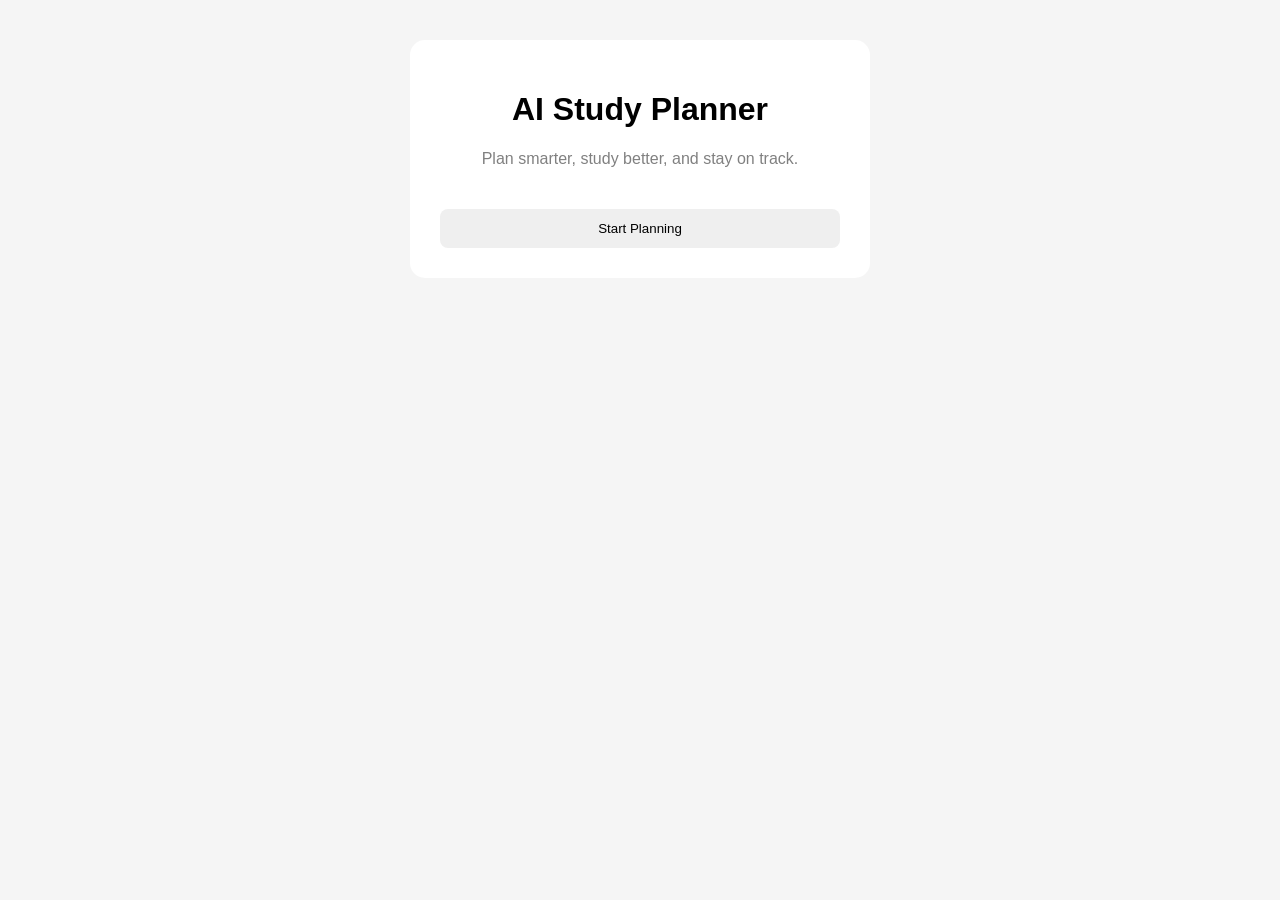
<file: ai_study_planner/index.html>
<!DOCTYPE html>
<html lang="en">
  <head>
    <meta charset="UTF-8" />
    <meta name="viewport" content="width=device-width, initial-scale=1.0" />
    <title>AI Study Planner</title>
    <link rel="stylesheet" href="style.css" />
  </head>
  <body>
    <main class="container">
      <h1>AI Study Planner</h1>
      <p>Plan smarter, study better, and stay on track.</p>
      <button id="start-btn">Start Planning</button>
    </main>

    <script src="script.js"></script>
  </body>
</html>
</file>
<file: ai_study_planner/style.css>
body {
    font-family: Arial, sans-serif;
    background-color: #f5f5f5;
    margin: 0;
    padding: 40px;
}

.container {
    width: 400px;
    margin: auto;
    background: white;
    padding: 30px;
    border-radius: 15px;
}

h1 {
    text-align: center;
}

p {
    text-align: center;
    color: gray;
}

label {
    display: block;
    margin-top: 20px;
    margin-bottom: 5px;
}

input {
    width: 100%;
    padding: 10px;
    box-sizing: border-box;
}

button {
    width: 100%;
    margin-top: 25px;
    padding: 12px;
    border: none;
    border-radius: 8px;
    cursor: pointer;
}

#plan {
    margin-top: 25px;
}
</file>
